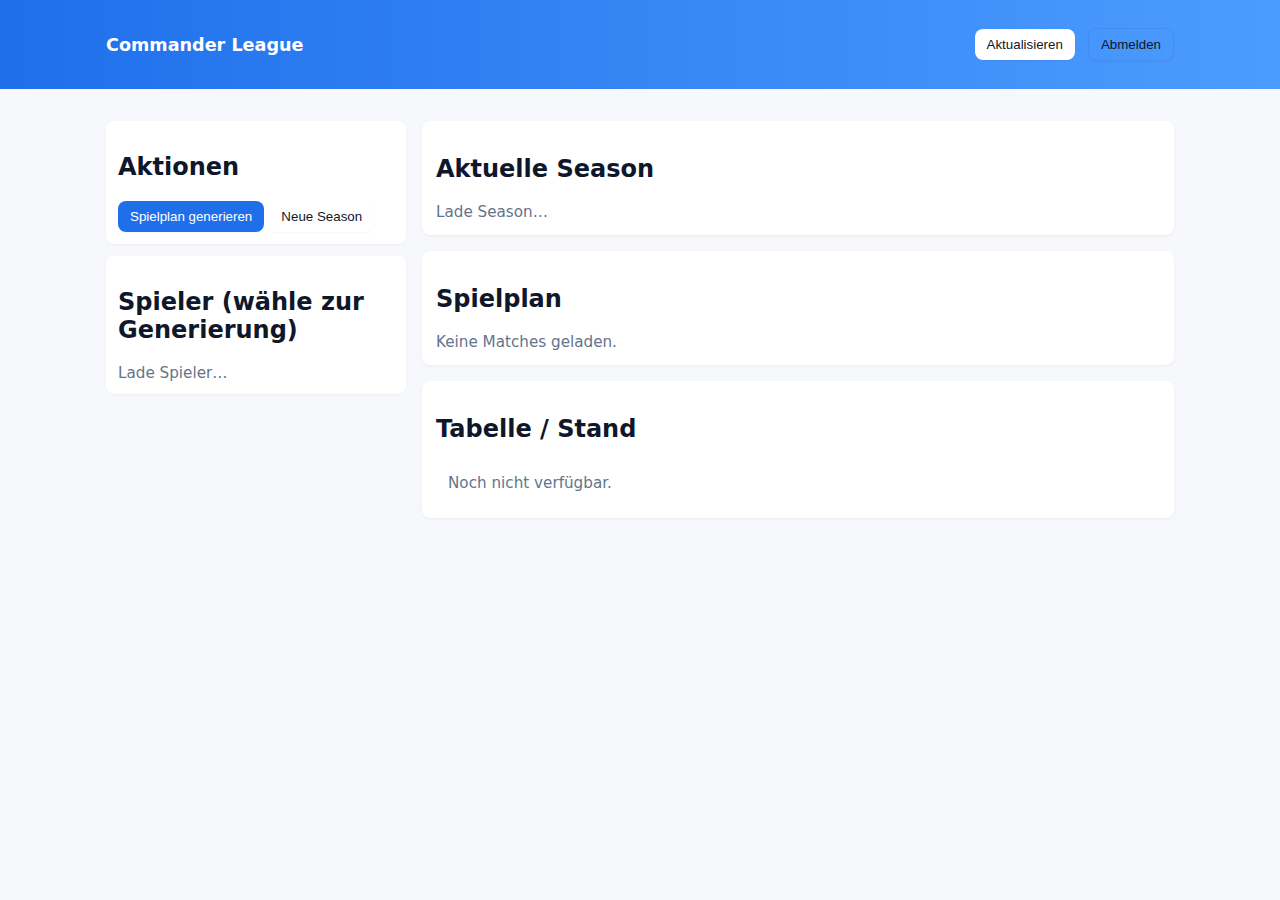
<file: index.html>
<!doctype html>
<html lang="de">
<head>
  <meta charset="utf-8" />
  <meta name="viewport" content="width=device-width,initial-scale=1" />
  <title>Commander League — Dashboard</title>
  <link rel="stylesheet" href="styles.css">
</head>
<body>
  <header class="site-header">
    <div class="container header-inner">
      <h1 class="logo">Commander League</h1>
      <nav class="top-actions">
        <button id="btn-refresh" class="btn">Aktualisieren</button>
        <button id="btn-signout" class="btn btn-ghost">Abmelden</button>
      </nav>
    </div>
  </header>

  <div class="container layout">
    <aside class="sidebar">
      <div class="sidebar-section">
        <h2>Aktionen</h2>
        <button id="generate-schedule" class="btn btn-primary">Spielplan generieren</button>
        <button id="btn-create-season" class="btn">Neue Season</button>
      </div>

      <div class="sidebar-section">
        <h2>Spieler (wähle zur Generierung)</h2>
        <div id="player-select" class="player-list">
          <!-- player checkboxes werden hier gerendert -->
          <div class="muted">Lade Spieler…</div>
        </div>
      </div>
    </aside>

    <main class="main">
      <section class="panel">
        <h2>Aktuelle Season</h2>
        <div id="season-info" class="muted">Lade Season…</div>
      </section>

      <section class="panel">
        <h2>Spielplan</h2>
        <div id="matches-list" class="matches-list">
          <div class="muted">Keine Matches geladen.</div>
        </div>
      </section>

      <section class="panel">
        <h2>Tabelle / Stand</h2>
        <div id="standings" class="standings muted">Noch nicht verfügbar.</div>
      </section>
    </main>
  </div>

  <!-- Match Result Modal -->
  <div id="match-modal" class="modal" aria-hidden="true">
    <div class="modal-dialog" role="dialog" aria-modal="true" aria-labelledby="modal-title">
      <header class="modal-header">
        <h3 id="modal-title">Ergebnis eintragen</h3>
        <button id="modal-close" class="btn-ghost">✕</button>
      </header>
      <div class="modal-body">
        <div id="modal-match-info" class="muted"></div>
        <form id="result-form">
          <label>
            Heim Score
            <input type="number" id="home-score" min="0" required>
          </label>
          <label>
            Auswärts Score
            <input type="number" id="away-score" min="0" required>
          </label>
          <div class="modal-actions">
            <button type="submit" class="btn btn-primary">Speichern</button>
            <button type="button" id="modal-cancel" class="btn">Abbrechen</button>
          </div>
        </form>
      </div>
    </div>
  </div>

  <!-- Stelle sicher, dass firebase & app.js (init) geladen sind VOR ui.js -->
  <script src="ui.js" defer></script>
</body>
</html>
</file>
<file: styles.css>
:root{
  --bg:#f6f8fb;
  --panel:#ffffff;
  --accent:#1f6feb;
  --muted:#64748b;
  --surface:#eef2ff;
  --max-width:1100px;
  --radius:8px;
  --gap:16px;
  --text:#0f172a;
  font-family: Inter, system-ui, -apple-system, "Segoe UI", Roboto, "Helvetica Neue", Arial;
}

*{box-sizing:border-box}
html,body{height:100%;margin:0;background:var(--bg);color:var(--text);-webkit-font-smoothing:antialiased}
.container{max-width:var(--max-width);margin:0 auto;padding:16px}

.site-header{background:linear-gradient(90deg,var(--accent),#4c9cff);color:white;padding:12px 0}
.header-inner{display:flex;align-items:center;justify-content:space-between}
.logo{margin:0;font-size:1.1rem;font-weight:600}
.top-actions .btn{margin-left:8px}

.layout{display:flex;gap:var(--gap);align-items:flex-start;margin-top:16px}
.sidebar{width:300px;min-width:220px}
.main{flex:1;display:grid;grid-template-columns:1fr;gap:16px}

.panel{background:var(--panel);border-radius:var(--radius);padding:14px;box-shadow:0 1px 3px rgba(15,23,42,0.06)}
.sidebar-section{background:var(--panel);border-radius:var(--radius);padding:12px;margin-bottom:12px;box-shadow:0 1px 3px rgba(15,23,42,0.04)}

.player-list{max-height:360px;overflow:auto;padding-right:8px}
.player-item{display:flex;align-items:center;gap:8px;padding:6px 4px;border-radius:6px}
.player-item input[type=checkbox]{transform:scale(1.05)}
.player-name{font-weight:500}
.muted{color:var(--muted);font-size:0.95rem}

/* Matches */
.matches-list{display:flex;flex-direction:column;gap:8px}
.match-row{display:flex;justify-content:space-between;align-items:center;padding:10px;border-radius:8px;background:linear-gradient(180deg,#fff,#fbfdff);border:1px solid #eef2ff}
.match-left{display:flex;gap:12px;align-items:center}
.match-time{font-size:0.9rem;color:var(--muted)}
.match-players{display:flex;gap:8px;align-items:center}
.match-actions{display:flex;gap:8px;align-items:center}

/* Buttons */
.btn{padding:8px 12px;border-radius:8px;border:none;background:#fff;color:var(--text);cursor:pointer;box-shadow:0 1px 2px rgba(15,23,42,0.04)}
.btn:hover{opacity:0.95}
.btn-primary{background:var(--accent);color:white}
.btn-ghost{background:transparent;border:1px solid rgba(15,23,42,0.06)}

.standings{padding:12px}

/* Modal */
.modal{position:fixed;inset:0;display:none;align-items:center;justify-content:center;background:rgba(10,12,20,0.4);z-index:200}
.modal[aria-hidden="false"]{display:flex}
.modal-dialog{background:var(--panel);border-radius:10px;max-width:520px;width:100%;padding:12px;box-shadow:0 10px 40px rgba(2,6,23,0.2)}
.modal-header{display:flex;justify-content:space-between;align-items:center}
.modal-body{padding-top:8px}
.modal-actions{display:flex;gap:8px;justify-content:flex-end;margin-top:12px}

/* Responsive */
@media (max-width:900px){
  .layout{flex-direction:column}
  .sidebar{width:100%}
  .main{width:100%}
}
</file>
